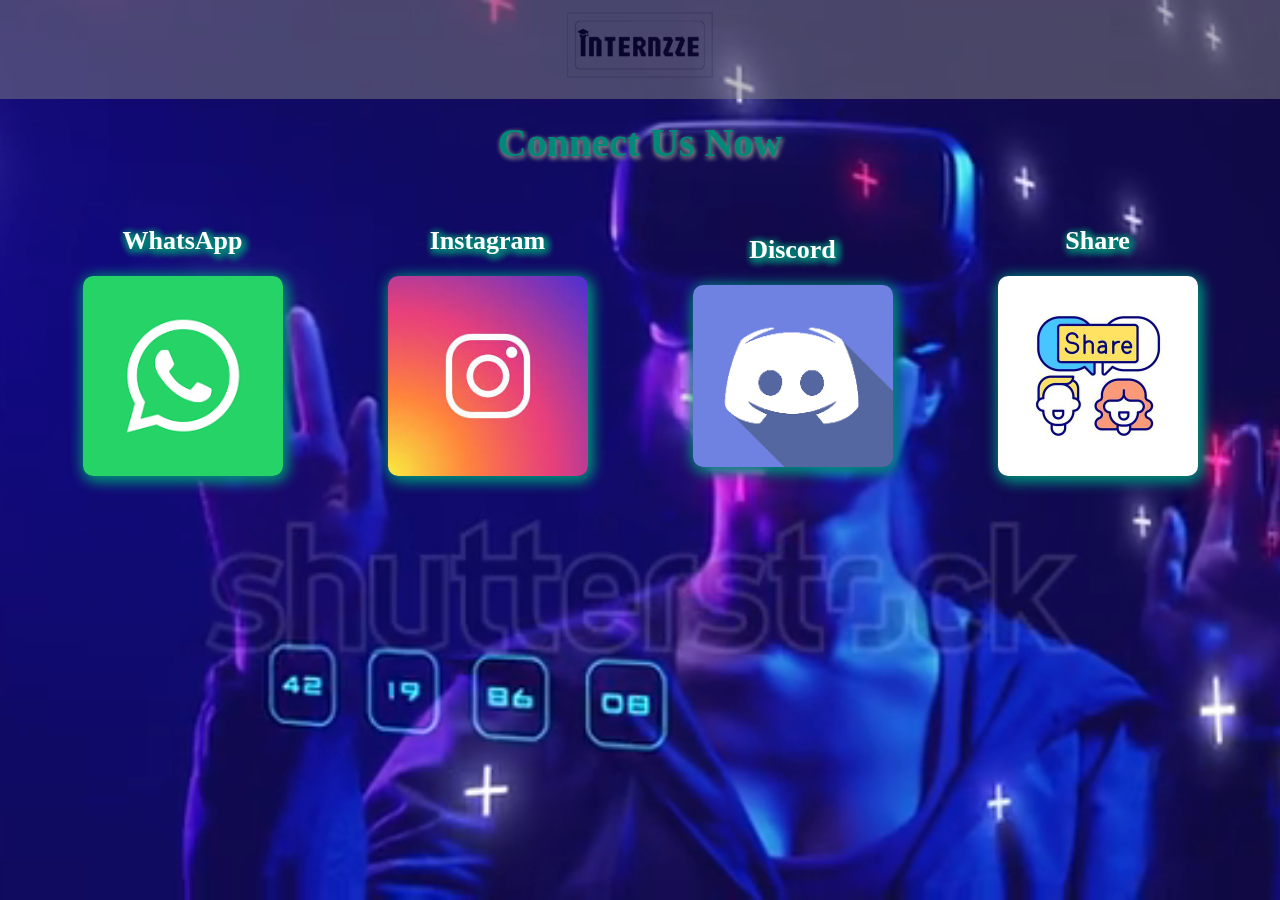
<file: AISocialMedia.html>
<!DOCTYPE html>
<html lang="en">
<head>
    <meta charset="UTF-8">
    <meta name="viewport" content="width=device-width, initial-scale=1.0">
    <title>AI Course Social Media Page</title>
    <link rel="stylesheet" href="./css/socialMedia.css">
    <link rel="stylesheet" href="https://unpkg.com/aos@next/dist/aos.css" />
</head>
<body>

    <video autoplay muted loop id="bgVideo">
        <source src="./Images/videoBg.mp4" type="video/mp4">
        Your browser does not support HTML5 video.
    </video>

    <nav id="navbar">
        <img src="./Images/internZzeLogo.png" alt="">
    </nav>

    <h1 id="connectHeading">Connect Us Now</h1>
    <div id="ConnectWithUs">

        <div class="socialMedia" data-aos="fade-down">
            <h2>WhatsApp</h2>
            <a href="https://chat.whatsapp.com/KEokNi8kJkiKHfLDEUgy8P">
                <img src="./Images/whatsappLogo_bg.png" alt="">
            </a>
        </div>

        <div class="socialMedia" data-aos="fade-up">
            <h2>Instagram</h2>
            <a href="https://www.instagram.com/eatzze/">
                <img src="./Images/isntagramLogo_bg.jpg" alt="">
            </a>
        </div>

        <div class="socialMedia" data-aos="fade-down">
            <h2>Discord</h2>
            <a href="">
                <img src="./Images/discord_bg.png" alt="">
            </a>
        </div>

        <div class="socialMedia" data-aos="fade-up">
            <h2>Share</h2>
            <a href="">
                <img src="./Images/share_bg.jpg" alt="">
            </a>
        </div>
    </div>





    <script src="https://unpkg.com/aos@next/dist/aos.js"></script>
    <script>
        AOS.init({
            offset: 200,
            duration: 1000
        });
    </script>
</body>
</html>
</file>
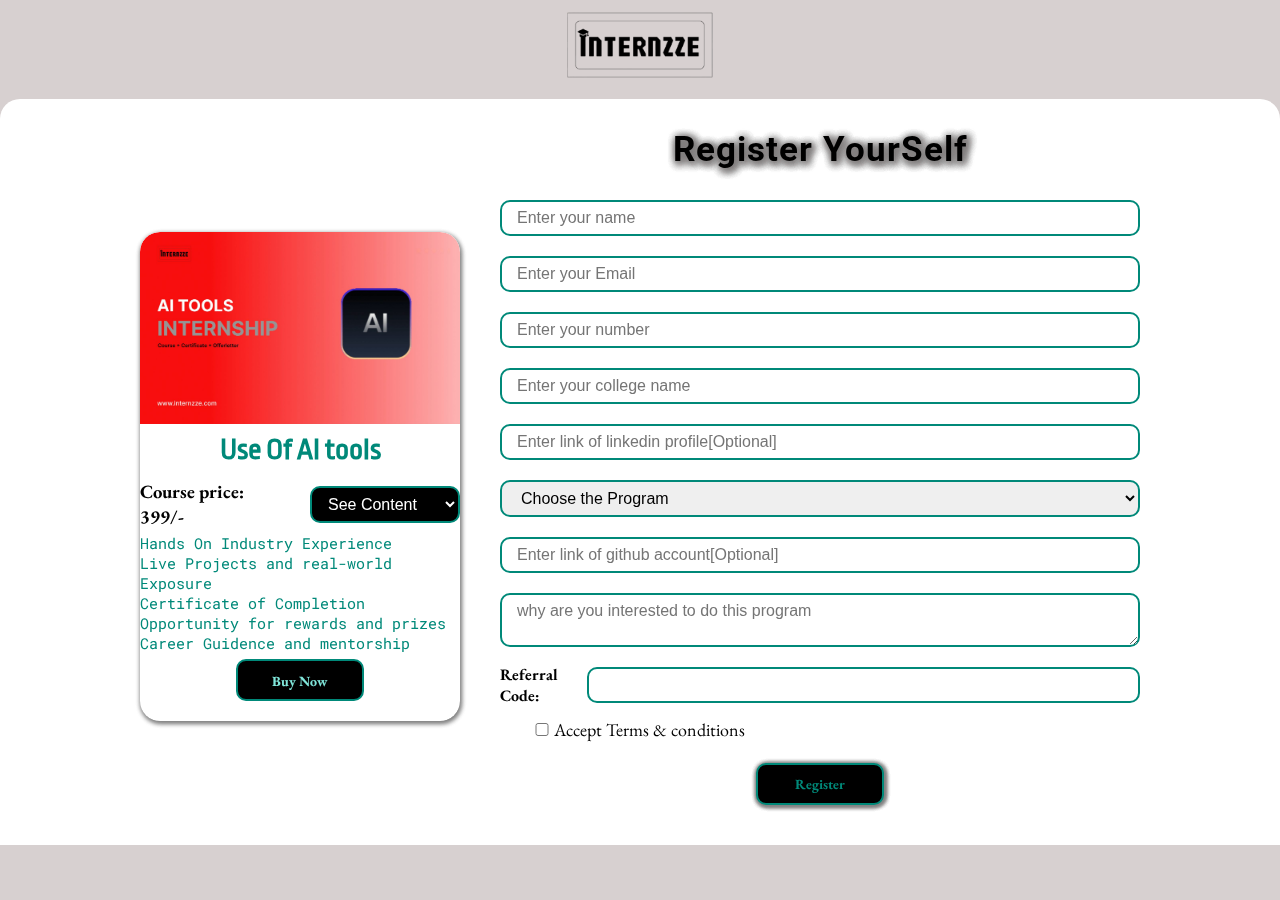
<file: AItool.html>
<!DOCTYPE html>
<html lang="en">
<head>
    <meta charset="UTF-8">
    <meta name="viewport" content="width=device-width, initial-scale=1.0">
    <title>AI tool Registration</title>
    <link rel="stylesheet" href="./css/selectProgram.css">
    <link rel="stylesheet" href="https://unpkg.com/aos@next/dist/aos.css" />
    <script src="https://checkout.razorpay.com/v1/checkout.js"></script>
</head>
<body>
    <nav id="navbar">
        <img src="./Images/internZzeLogo.png" alt="">
    </nav>

    <div id="formAndCardHolder">
        <div id="CardHolder" data-aos="fade-down">
            <img src="./Images/AI_tool.jpg" alt="">
            <h2>Use Of AI tools</h2>
            <div id="priceHolder">
                <h3 id="course-price">Course price: <span id="price">399</span>/-</h3>
                <select id="contentDropdown">
                    <option value="">See Content</option>
                    <option value="Hands-on Experience">Week 1: Fundamentals & AI-powered Content Creation
                    </option>
                    <option value="Live Projects">Weeek 2: AI for Multimedia (Audio & Video)
                    </option>
                    <option value="Certificate">Week 3: AI for Data, Coding & Development
                    </option>
                    <option value="Career Guidance">Week 4: AI for Business, Automation & Final Projects
                    </option>
                </select>
            </div>
            <ul>
                <li>Hands On Industry Experience</li>
                <li>Live Projects and real-world Exposure</li>
                <li>Certificate of Completion</li>
                <li>Opportunity for rewards and prizes</li>
                <li>Career Guidence and mentorship</li>
            </ul>

            <button id="pay-button">Buy Now</button>
        </div>

        <div id="FormContainer" data-aos="fade-down">
            <h1>Register YourSelf</h1>

            <form action="">
                <input type="text" name="name" id="name" placeholder="Enter your name">
                <input type="email" name="email" id="email" placeholder="Enter your Email">
                <input type="text" name="number" id="number" placeholder="Enter your number">
                <input type="text" name="college" id="college" placeholder="Enter your college name">
                <input type="text" name="linkedin" id="linkedin" placeholder="Enter link of linkedin profile[Optional]">
                <select id="program">
                    <option value="">Choose the Program</option>
                    <option value="Use of AI Tool">Use of AI Tool
                    </option>
                    <option value="Web Development">Web Development
                    </option>
                    <option value="Data Analytics">Data Analytics
                    </option>
                    <option value="How to Build the startup">How to Build the startup
                    </option>
                </select>
                <input type="text" name="github" id="github" placeholder="Enter link of github account[Optional]">
                <textarea name="description" id="description" placeholder="why are you interested to do this program"></textarea>

                <div id="refferHolder">
                    <label for="referral">Referral Code:</label>
                    <input type="text" name="referral" id="referral">
                </div>

                <div class="termsHolder">
                    <input type="checkbox" name="term1" id="term1">
                    <label for="tem1">Accept Terms & conditions </label>
                </div>

                <button type="submit">Register</button>
            </form>
        </div>
    </div>


    <script src="https://unpkg.com/aos@next/dist/aos.js"></script>
    <script>
        AOS.init({
            offset: 200,
            duration: 1000
        });


    </script>


<script>
//     document.getElementById("pay-button").addEventListener("click", async function () {
//     try {
//         const priceElement = document.getElementById("price"); // Get the displayed price
//         let price = parseInt(priceElement.textContent.replace("/-", "").trim()); // Extract numeric value

//         if (isNaN(price) || price <= 0) {
//             alert("Invalid price!");
//             return;
//         }

//         // Create Order
//         const response = await fetch("http://localhost:3000/create-order", {
//             method: "POST",
//             headers: { "Content-Type": "application/json" },
//             body: JSON.stringify({ amount: price * 100 })
//         });
        
//         const data = await response.json();
//         console.log(data)
//         if (!data.success) throw new Error("Order creation failed");

//         // Open Razorpay Checkout
//         const options = {
//             key: "rzp_live_rly0BJKgu8Z5zG",  // Replace with your Razorpay key
//             amount: data.order.amount,
//             currency: data.order.currency,
//             name: "AI Course",
//             description: "Purchase AI Course",
//             order_id: data.order.id,
//             payment_capture: 1, // Ensure automatic capture of payments
//             method: {
//                 netbanking: true,
//                 card: true,
//                 upi: true,  // Enable UPI explicitly
//                 wallet: true
//             },
//             prefill: {
//                 name: document.getElementById("name").value,  // Get user details
//                 email: document.getElementById("email").value,
//                 contact: document.getElementById("number").value
//             },
//             handler: async function (response) {
//                 console.log("response data : ",response)
//                 const verifyResponse = await fetch("http://localhost:3000/verify-payment", {
//                     method: "POST",
//                     headers: { "Content-Type": "application/json" },
//                     body: JSON.stringify(response),
//                 });

//                 const verifyData = await verifyResponse.json();
//                 if (verifyData.success) {
//                     alert("Payment Successful!");
//                 } else {
//                     alert("Payment Verification Failed!");
//                 }
//             },
//             theme: { color: "#3399cc" },
//         };

//         console.log("order id ", data.order.id);
//         console.log("using key ", "rzp_live_rly0BJKgu8Z5zG")
//         if (data.order.id.includes("TEST")) {
//             alert("⚠️ You are still in Test Mode! Please check your API keys.");
//         }

//         const razorpay = new Razorpay(options);
//         razorpay.open();
//     } catch (error) {
//         console.error(error);
//         alert("Something went wrong!");
//     }
// });














document.getElementById("pay-button").addEventListener("click", async function () {
    try {
        console.log("Button clicked, starting process...");
        const priceElement = document.getElementById("price");
        let price = parseInt(priceElement.textContent.replace("/-", "").trim());
        console.log("Price:", price);

        if (isNaN(price) || price <= 0) {
            alert("Invalid price!");
            return;
        }

        console.log("Creating order...");
        const response = await fetch("https://internzze.com/api/create-order", {
            method: "POST",
            headers: { "Content-Type": "application/json" },
            body: JSON.stringify({ amount: price * 100 })
        });
        
        const data = await response.json();
        console.log("Order data:", data);
        if (!data.success) throw new Error("Order creation failed");

        console.log("Setting up options...");
        const nameInput = document.getElementById("name");
        const emailInput = document.getElementById("email");
        const numberInput = document.getElementById("number");
        console.log("Inputs - Name:", nameInput, "Email:", emailInput, "Number:", numberInput);

        const options = {
            key: "rzp_live_rly0BJKgu8Z5zG", // Switch to test key for now
            amount: data.order.amount,
            currency: data.order.currency,
            name: "AI Course",
            description: "Purchase AI Course",
            order_id: data.order.id,
            payment_capture: 1,
            method: {
                netbanking: true,
                card: true,
                upi: true,
                wallet: true
            },
            prefill: {
                name: nameInput ? nameInput.value : "",
                email: emailInput ? emailInput.value : "",
                contact: numberInput ? numberInput.value : ""
            },
            handler: async function (response) {
                console.log("Handler triggered with response:", response);
                try {
                    const verifyResponse = await fetch("https://internzze.com/api/verify-payment", {
                        method: "POST",
                        headers: { "Content-Type": "application/json" },
                        body: JSON.stringify(response),
                    });
                    const verifyData = await verifyResponse.json();
                    console.log("Verification result:", verifyData);
                    if (verifyData.success) {
                        alert("Payment Successful!");
                        window.location.href = "AISocialMedia.html";
                    } else {
                        alert("Payment Verification Failed!");
                    }
                } catch (error) {
                    console.error("Verification error:", error);
                }
            },
            modal: {
                ondismiss: function () {
                    console.log("Payment modal closed by user");
                }
            },
            config: {
                display: {
                    hide: [
                        { method: "upi", flows: ["qr"] } // Explicitly hide QR flow for UPI
                    ],
                    blocks: {
                        upi: {
                            name: "Pay via UPI",
                            instruments: [
                                {
                                    method: "upi",
                                    flows: ["collect"] // Only allow manual UPI ID entry
                                }
                            ]
                        },
                        banks: {
                            name: "Other Payment Methods",
                            instruments: [
                                { method: "card" },
                                { method: "netbanking" },
                                { method: "wallet" }
                            ]
                        }
                    },
                    sequence: ["block.upi", "block.banks"],
                    preferences: {
                        show_default_blocks: false // Use custom blocks only
                    }
                }
            },
            timeout: 300,
            notes: {
                upi_intent: true // Enable UPI intent flow
            },
            theme: { color: "#3399cc" }
        };

        console.log("Options created:", options);
        console.log("Order ID:", data.order.id);
        console.log("Using key:", options.key);
        if (data.order.id.includes("TEST") && options.key.includes("live")) {
            alert("⚠️ Key mismatch: Test order with live key!");
        }

        if (typeof Razorpay === "undefined") {
            throw new Error("Razorpay SDK not loaded!");
        }
        console.log("Opening Razorpay...");
        const razorpay = new Razorpay(options);
        razorpay.on("payment.failed", function (response) {
            console.log("Payment failed:", response.error);
            alert("Payment failed: " + response.error.description);
        });

        razorpay.on("payment.pending", function (response) {
            console.log("Payment pending:", response);
            alert("UPI QR payment is pending. Please scan the QR code and approve in your UPI app.");
        });

        razorpay.on("payment.authorized", function (response) {
            console.log("Payment authorized:", response);
        });
        razorpay.open();
    } catch (error) {
        console.error("Error:", error);
        alert("Something went wrong: " + error.message);
    }
});






</script>







    <script src="script.js"></script>
</body>
</html>
</file>
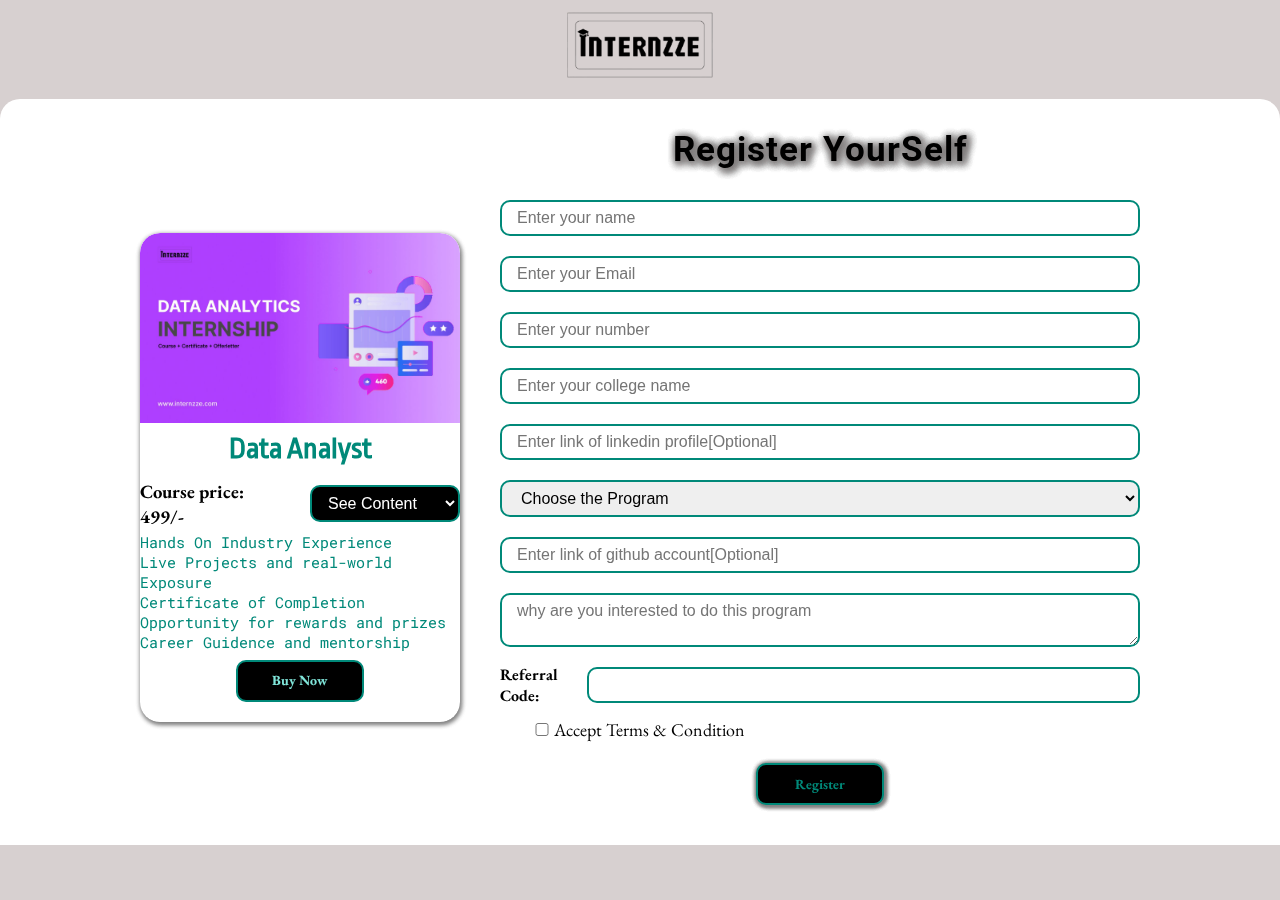
<file: DataAnalytics.html>
<!DOCTYPE html>
<html lang="en">
<head>
    <meta charset="UTF-8">
    <meta name="viewport" content="width=device-width, initial-scale=1.0">
    <title>Data analyst Registration</title>
    <link rel="stylesheet" href="./css/selectProgram.css">
    <link rel="stylesheet" href="https://unpkg.com/aos@next/dist/aos.css" />
    <script src="https://checkout.razorpay.com/v1/checkout.js"></script>
</head>
<body>
    <nav id="navbar">
        <img src="./Images/internZzeLogo.png" alt="">
    </nav>

    <div id="formAndCardHolder">
        <div id="CardHolder" data-aos="fade-down">
            <img src="./Images/Data_analyst.jpg" alt="">
            <h2>Data Analyst</h2>
            <div id="priceHolder">
                <h3 id="course-price">Course price: <span id="price">499</span>/-</h3>
                <select id="contentDropdown">
                    <option value="">See Content</option>
                    <option value="Hands-on Experience">Week 1: Foundations of Data Visualization
                    </option>
                    <option value="Live Projects">Weeek 2: Interactive Visualizations with Plotly
                    </option>
                    <option value="Certificate">Week 3: Power BI - Business Intelligence Visualizations
                    </option>
                    <option value="Career Guidance">Week 4: Tableau - Advanced Visualizations & Dashboards
                    </option>
                </select>
            </div>
            <ul>
                <li>Hands On Industry Experience</li>
                <li>Live Projects and real-world Exposure</li>
                <li>Certificate of Completion</li>
                <li>Opportunity for rewards and prizes</li>
                <li>Career Guidence and mentorship</li>
            </ul>

            <button id="pay-button">Buy Now</button>
        </div>

        <div id="FormContainer" data-aos="fade-down">
            <h1>Register YourSelf</h1>

            <form action="">
                <input type="text" name="name" id="name" placeholder="Enter your name">
                <input type="email" name="email" id="email" placeholder="Enter your Email">
                <input type="text" name="number" id="number" placeholder="Enter your number">
                <input type="text" name="college" id="college" placeholder="Enter your college name">
                <input type="text" name="linkedin" id="linkedin" placeholder="Enter link of linkedin profile[Optional]">
                <select id="program">
                    <option value="">Choose the Program</option>
                    <option value="Use of AI Tool">Use of AI Tool
                    </option>
                    <option value="Web Development">Web Development
                    </option>
                    <option value="Data Analytics">Data Analytics
                    </option>
                    <option value="How to Build the startup">How to Build the startup
                    </option>
                </select>
                <input type="text" name="github" id="github" placeholder="Enter link of github account[Optional]">
                <textarea name="description" id="description" placeholder="why are you interested to do this program"></textarea>

                <div id="refferHolder">
                    <label for="referral">Referral Code:</label>
                    <input type="text" name="referral" id="referral">
                </div>

                <div class="termsHolder">
                    <input type="checkbox" name="term1" id="term1">
                    <label for="tem1">Accept Terms & Condition</label>
                </div>

                <button type="submit">Register</button>
            </form>
        </div>
    </div>


    <script src="https://unpkg.com/aos@next/dist/aos.js"></script>
    <script>
        AOS.init({
            offset: 200,
            duration: 1000
        });


    </script>



<script>
//     document.getElementById("pay-button").addEventListener("click", async function () {
//     try {
//         const priceElement = document.getElementById("price"); // Get the displayed price
//         let price = parseInt(priceElement.textContent.replace("/-", "").trim()); // Extract numeric value

//         if (isNaN(price) || price <= 0) {
//             alert("Invalid price!");
//             return;
//         }

//         // Create Order
//         const response = await fetch("http://localhost:3000/create-order", {
//             method: "POST",
//             headers: { "Content-Type": "application/json" },
//             body: JSON.stringify({ amount: price * 100 })
//         });
        
//         const data = await response.json();
//         console.log(data)
//         if (!data.success) throw new Error("Order creation failed");

//         // Open Razorpay Checkout
//         const options = {
//             key: "rzp_live_rly0BJKgu8Z5zG",  // Replace with your Razorpay key
//             amount: data.order.amount,
//             currency: data.order.currency,
//             name: "AI Course",
//             description: "Purchase AI Course",
//             order_id: data.order.id,
//             payment_capture: 1, // Ensure automatic capture of payments
//             method: {
//                 netbanking: true,
//                 card: true,
//                 upi: true,  // Enable UPI explicitly
//                 wallet: true
//             },
//             prefill: {
//                 name: document.getElementById("name").value,  // Get user details
//                 email: document.getElementById("email").value,
//                 contact: document.getElementById("number").value
//             },
//             handler: async function (response) {
//                 const verifyResponse = await fetch("http://localhost:3000/verify-payment", {
//                     method: "POST",
//                     headers: { "Content-Type": "application/json" },
//                     body: JSON.stringify(response),
//                 });

//                 const verifyData = await verifyResponse.json();
//                 if (verifyData.success) {
//                     alert("Payment Successful!");
//                 } else {
//                     alert("Payment Verification Failed!");
//                 }
//             },
//             theme: { color: "#3399cc" },
//         };

//         const razorpay = new Razorpay(options);
//         razorpay.open();
//     } catch (error) {
//         console.error(error);
//         alert("Something went wrong!");
//     }
// });









document.getElementById("pay-button").addEventListener("click", async function () {
    try {
        console.log("Button clicked, starting process...");
        const priceElement = document.getElementById("price");
        let price = parseInt(priceElement.textContent.replace("/-", "").trim());
        console.log("Price:", price);

        if (isNaN(price) || price <= 0) {
            alert("Invalid price!");
            return;
        }

        console.log("Creating order...");
        const response = await fetch("https://internzze.com/api/create-order", {
            method: "POST",
            headers: { "Content-Type": "application/json" },
            body: JSON.stringify({ amount: price * 100 })
        });
        
        const data = await response.json();
        console.log("Order data:", data);
        if (!data.success) throw new Error("Order creation failed");

        console.log("Setting up options...");
        const nameInput = document.getElementById("name");
        const emailInput = document.getElementById("email");
        const numberInput = document.getElementById("number");
        console.log("Inputs - Name:", nameInput, "Email:", emailInput, "Number:", numberInput);

        const options = {
            key: "rzp_live_rly0BJKgu8Z5zG", // Switch to test key for now
            amount: data.order.amount,
            currency: data.order.currency,
            name: "Data analyst",
            description: "Purchase Data analyst course",
            order_id: data.order.id,
            payment_capture: 1,
            method: {
                netbanking: true,
                card: true,
                upi: true,
                wallet: true
            },
            prefill: {
                name: nameInput ? nameInput.value : "",
                email: emailInput ? emailInput.value : "",
                contact: numberInput ? numberInput.value : ""
            },
            handler: async function (response) {
                console.log("Handler triggered with response:", response);
                try {
                    const verifyResponse = await fetch("https://internzze.com/api/verify-payment", {
                        method: "POST",
                        headers: { "Content-Type": "application/json" },
                        body: JSON.stringify(response),
                    });
                    const verifyData = await verifyResponse.json();
                    console.log("Verification result:", verifyData);
                    if (verifyData.success) {
                        alert("Payment Successful!");
                        window.location.href = "DataSocialMedia.html";
                    } else {
                        alert("Payment Verification Failed!");
                    }
                } catch (error) {
                    console.error("Verification error:", error);
                }
            },
            modal: {
                ondismiss: function () {
                    console.log("Payment modal closed by user");
                }
            },
            config: {
                display: {
                    hide: [
                        { method: "upi", flows: ["qr"] } // Explicitly hide QR flow for UPI
                    ],
                    blocks: {
                        upi: {
                            name: "Pay via UPI",
                            instruments: [
                                {
                                    method: "upi",
                                    flows: ["collect"] // Only allow manual UPI ID entry
                                }
                            ]
                        },
                        banks: {
                            name: "Other Payment Methods",
                            instruments: [
                                { method: "card" },
                                { method: "netbanking" },
                                { method: "wallet" }
                            ]
                        }
                    },
                    sequence: ["block.upi", "block.banks"],
                    preferences: {
                        show_default_blocks: false // Use custom blocks only
                    }
                }
            },
            timeout: 300,
            notes: {
                upi_intent: true // Enable UPI intent flow
            },
            theme: { color: "#3399cc" }
        };

        console.log("Options created:", options);
        console.log("Order ID:", data.order.id);
        console.log("Using key:", options.key);
        if (data.order.id.includes("TEST") && options.key.includes("live")) {
            alert("⚠️ Key mismatch: Test order with live key!");
        }

        if (typeof Razorpay === "undefined") {
            throw new Error("Razorpay SDK not loaded!");
        }
        console.log("Opening Razorpay...");
        const razorpay = new Razorpay(options);
        razorpay.on("payment.failed", function (response) {
            console.log("Payment failed:", response.error);
            alert("Payment failed: " + response.error.description);
        });

        razorpay.on("payment.pending", function (response) {
            console.log("Payment pending:", response);
            alert("UPI QR payment is pending. Please scan the QR code and approve in your UPI app.");
        });

        razorpay.on("payment.authorized", function (response) {
            console.log("Payment authorized:", response);
        });
        razorpay.open();
    } catch (error) {
        console.error("Error:", error);
        alert("Something went wrong: " + error.message);
    }
});

</script>




    <script src="script.js"></script>
</body>
</html>
</file>
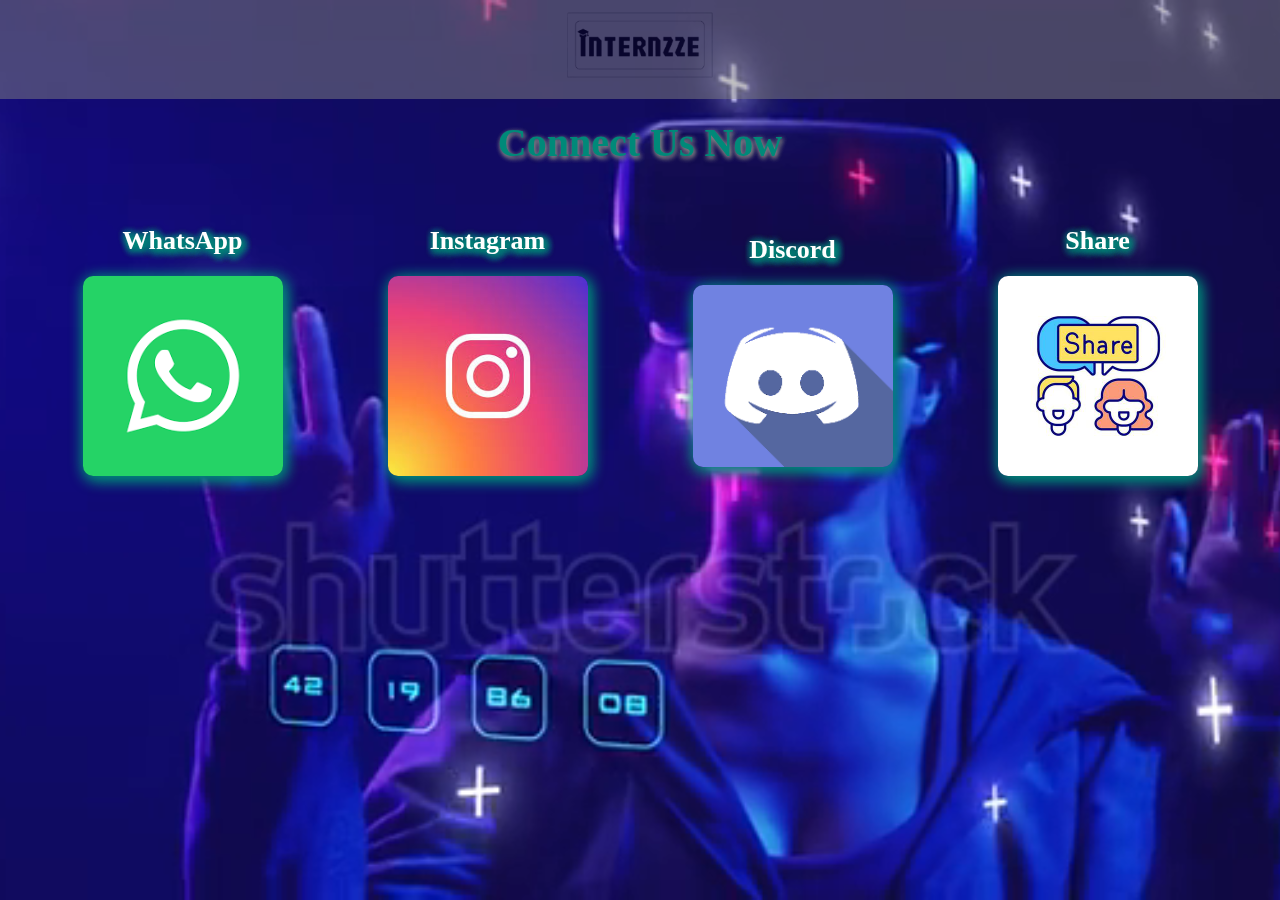
<file: DataSocialMedia.html>
<!DOCTYPE html>
<html lang="en">
<head>
    <meta charset="UTF-8">
    <meta name="viewport" content="width=device-width, initial-scale=1.0">
    <title>Data analyst Social Media Page</title>
    <link rel="stylesheet" href="./css/socialMedia.css">
    <link rel="stylesheet" href="https://unpkg.com/aos@next/dist/aos.css" />
</head>
<body>

    <video autoplay muted loop id="bgVideo">
        <source src="./Images/videoBg.mp4" type="video/mp4">
        Your browser does not support HTML5 video.
    </video>

    <nav id="navbar">
        <img src="./Images/internZzeLogo.png" alt="">
    </nav>

    <h1 id="connectHeading">Connect Us Now</h1>
    <div id="ConnectWithUs">

        <div class="socialMedia" data-aos="fade-down">
            <h2>WhatsApp</h2>
            <a href="https://chat.whatsapp.com/GCSkHvk8to93nK3tuqwsfI">
                <img src="./Images/whatsappLogo_bg.png" alt="">
            </a>
        </div>

        <div class="socialMedia" data-aos="fade-up">
            <h2>Instagram</h2>
            <a href="https://www.instagram.com/eatzze/">
                <img src="./Images/isntagramLogo_bg.jpg" alt="">
            </a>
        </div>

        <div class="socialMedia" data-aos="fade-down">
            <h2>Discord</h2>
            <a href="">
                <img src="./Images/discord_bg.png" alt="">
            </a>
        </div>

        <div class="socialMedia" data-aos="fade-up">
            <h2>Share</h2>
            <a href="">
                <img src="./Images/share_bg.jpg" alt="">
            </a>
        </div>
    </div>





    <script src="https://unpkg.com/aos@next/dist/aos.js"></script>
    <script>
        AOS.init({
            offset: 200,
            duration: 1000
        });
    </script>
</body>
</html>
</file>
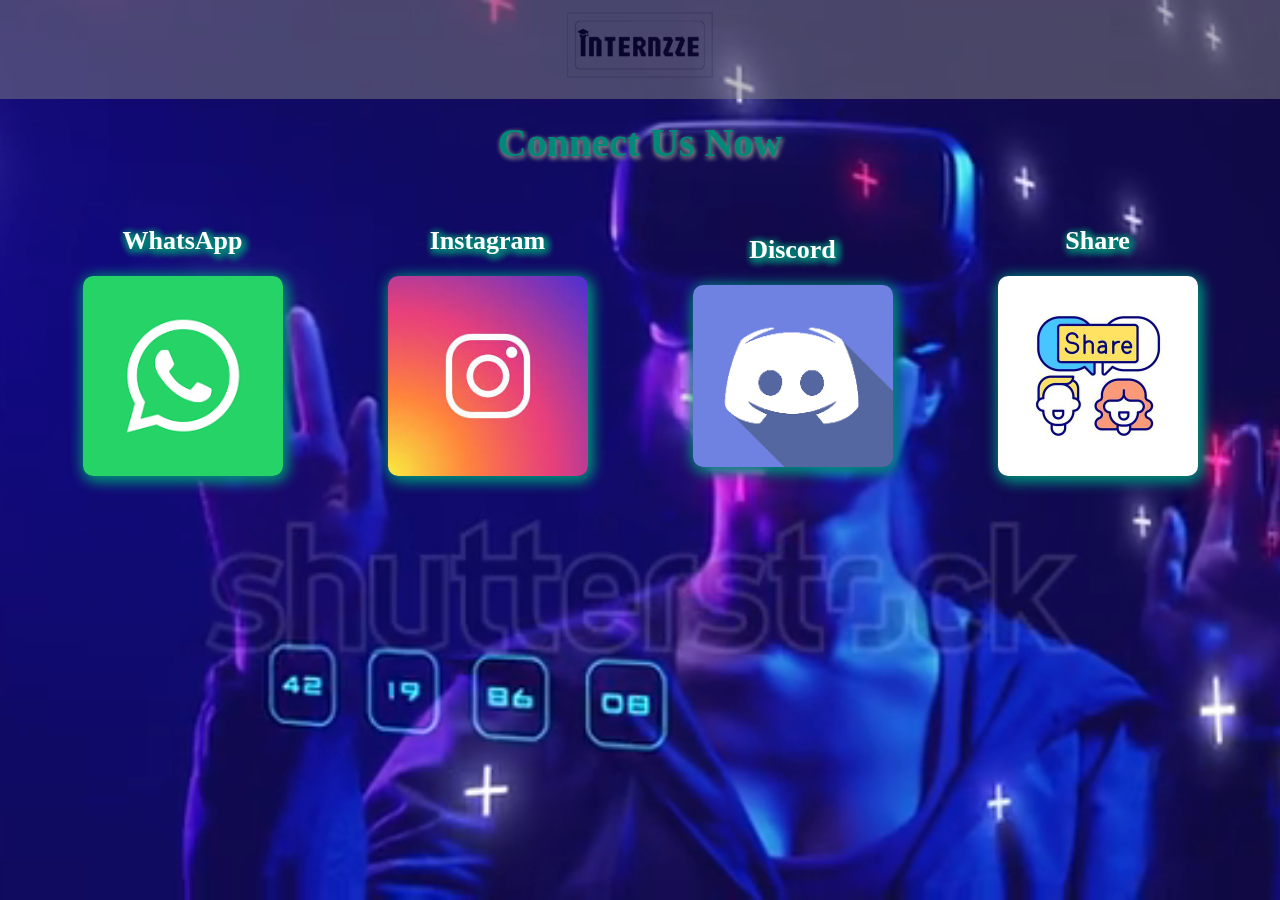
<file: SocialMedia.html>
<!DOCTYPE html>
<html lang="en">
<head>
    <meta charset="UTF-8">
    <meta name="viewport" content="width=device-width, initial-scale=1.0">
    <title>Social Media Page</title>
    <link rel="stylesheet" href="./css/socialMedia.css">
    <link rel="stylesheet" href="https://unpkg.com/aos@next/dist/aos.css" />
</head>
<body>

    <video autoplay muted loop id="bgVideo">
        <source src="./Images/videoBg.mp4" type="video/mp4">
        Your browser does not support HTML5 video.
    </video>

    <nav id="navbar">
        <img src="./Images/internZzeLogo.png" alt="">
    </nav>

    <h1 id="connectHeading">Connect Us Now</h1>
    <div id="ConnectWithUs">

        <div class="socialMedia" data-aos="fade-down">
            <h2>WhatsApp</h2>
            <a href="">
                <img src="./Images/whatsappLogo_bg.png" alt="">
            </a>
        </div>

        <div class="socialMedia" data-aos="fade-up">
            <h2>Instagram</h2>
            <a href="">
                <img src="./Images/isntagramLogo_bg.jpg" alt="">
            </a>
        </div>

        <div class="socialMedia" data-aos="fade-down">
            <h2>Discord</h2>
            <a href="">
                <img src="./Images/discord_bg.png" alt="">
            </a>
        </div>

        <div class="socialMedia" data-aos="fade-up">
            <h2>Share</h2>
            <a href="">
                <img src="./Images/share_bg.jpg" alt="">
            </a>
        </div>
    </div>





    <script src="https://unpkg.com/aos@next/dist/aos.js"></script>
    <script>
        AOS.init({
            offset: 200,
            duration: 1000
        });
    </script>
</body>
</html>
</file>
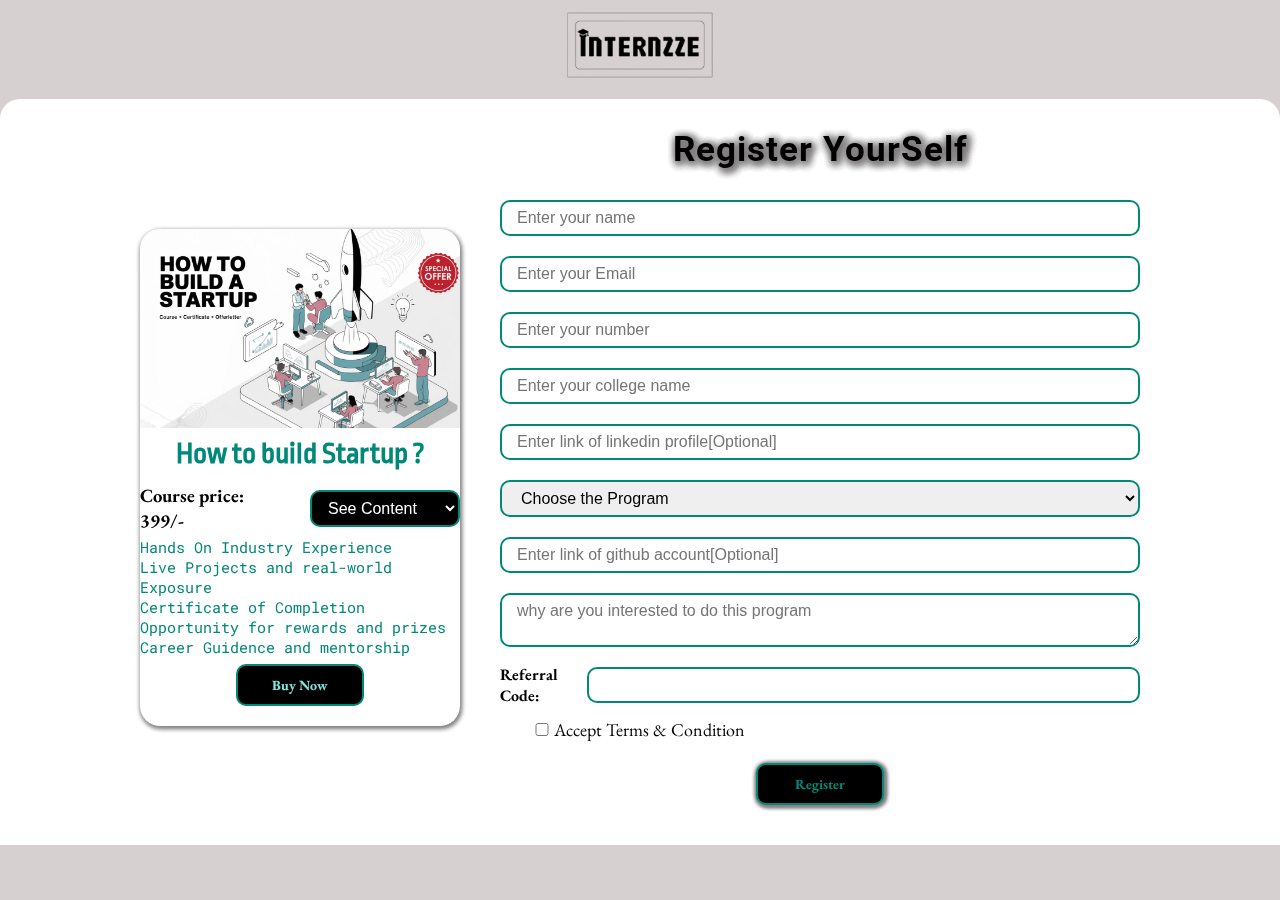
<file: startup.html>
<!DOCTYPE html>
<html lang="en">
<head>
    <meta charset="UTF-8">
    <meta name="viewport" content="width=device-width, initial-scale=1.0">
    <title>How to build startup Registration</title>
    <link rel="stylesheet" href="./css/selectProgram.css">
    <link rel="stylesheet" href="https://unpkg.com/aos@next/dist/aos.css" />
    <script src="https://checkout.razorpay.com/v1/checkout.js"></script>
</head>
<body>
    <nav id="navbar">
        <img src="./Images/internZzeLogo.png" alt="">
    </nav>

    <div id="formAndCardHolder">
        <div id="CardHolder" data-aos="fade-down">
            <img src="./Images/startUp_internShip.png" alt="">
            <h2>How to build Startup ?</h2>
            <div id="priceHolder">
                <h3 id="course-price">Course price: <span id="price">399</span>/-</h3>
                <select id="contentDropdown">
                    <option value="">See Content</option>
                    <option value="Hands-on Experience">day 1: what is startup(whole introduction)
                    </option>
                    <option value="Live Projects">day 2: how to build startup - market analysis,market situation etc.
                    </option>
                    <option value="Certificate">day 3: after research phase - team formation,heirarchy,work distribution and registrations
                    </option>
                    <option value="Career Guidance">day 4: start work on ur idea (building product/service)
                    </option>
                    <option value="Career Guidance">day 5: after successfully building a base of startup enter in market 
                    </option>
                    <option value="Career Guidance">day 6: how to tackle competitors, market stand, etc
                    </option>
                    <option value="Career Guidance">day 7: case studies on different startup and their founders.
                    </option>
                    <option value="Career Guidance">day 8: startup stories ( an eatzze)
                    </option>
                    <option value="Career Guidance">day 9: review their case studies and doubt session
                    </option>
                    <option value="Career Guidance">day 10: a test on startup questions who will win have a chance to join eatzze startup.
                    </option>
                </select>
            </div>
            <ul>
                <li>Hands On Industry Experience</li>
                <li>Live Projects and real-world Exposure</li>
                <li>Certificate of Completion</li>
                <li>Opportunity for rewards and prizes</li>
                <li>Career Guidence and mentorship</li>
            </ul>

            <button id="pay-button">Buy Now</button>
        </div>

        <div id="FormContainer" data-aos="fade-down">
            <h1>Register YourSelf</h1>

            <form action="">
                <input type="text" name="name" id="name" placeholder="Enter your name">
                <input type="email" name="email" id="email" placeholder="Enter your Email">
                <input type="text" name="number" id="number" placeholder="Enter your number">
                <input type="text" name="college" id="college" placeholder="Enter your college name">
                <input type="text" name="linkedin" id="linkedin" placeholder="Enter link of linkedin profile[Optional]">
                <select id="program">
                    <option value="">Choose the Program</option>
                    <option value="Use of AI Tool">Use of AI Tool
                    </option>
                    <option value="Web Development">Web Development
                    </option>
                    <option value="Data Analytics">Data Analytics
                    </option>
                    <option value="How to Build the startup">How to Build the startup
                    </option>
                </select>
                <input type="text" name="github" id="github" placeholder="Enter link of github account[Optional]">
                <textarea name="description" id="description" placeholder="why are you interested to do this program"></textarea>

                <div id="refferHolder">
                    <label for="referral">Referral Code:</label>
                    <input type="text" name="referral" id="referral">
                </div>

                <div class="termsHolder">
                    <input type="checkbox" name="term1" id="term1">
                    <label for="tem1">Accept Terms & Condition</label>
                </div>

                <button type="submit">Register</button>
            </form>
        </div>
    </div>


    <script src="https://unpkg.com/aos@next/dist/aos.js"></script>
    <script>
        AOS.init({
            offset: 200,
            duration: 1000
        });


    </script>


<script>
//     document.getElementById("pay-button").addEventListener("click", async function () {
//     try {
//         const priceElement = document.getElementById("price"); // Get the displayed price
//         let price = parseInt(priceElement.textContent.replace("/-", "").trim()); // Extract numeric value

//         if (isNaN(price) || price <= 0) {
//             alert("Invalid price!");
//             return;
//         }

//         // Create Order
//         const response = await fetch("http://localhost:3000/create-order", {
//             method: "POST",
//             headers: { "Content-Type": "application/json" },
//             body: JSON.stringify({ amount: price * 100 })
//         });
        
//         const data = await response.json();
//         console.log(data)
//         if (!data.success) throw new Error("Order creation failed");

//         // Open Razorpay Checkout
//         const options = {
//             key: "rzp_live_rly0BJKgu8Z5zG",  // Replace with your Razorpay key
//             amount: data.order.amount,
//             currency: data.order.currency,
//             name: "AI Course",
//             description: "Purchase AI Course",
//             order_id: data.order.id,
//             payment_capture: 1, // Ensure automatic capture of payments
//             method: {
//                 netbanking: true,
//                 card: true,
//                 upi: true,  // Enable UPI explicitly
//                 wallet: true
//             },
//             prefill: {
//                 name: document.getElementById("name").value,  // Get user details
//                 email: document.getElementById("email").value,
//                 contact: document.getElementById("number").value
//             },
//             handler: async function (response) {
//                 const verifyResponse = await fetch("http://localhost:3000/verify-payment", {
//                     method: "POST",
//                     headers: { "Content-Type": "application/json" },
//                     body: JSON.stringify(response),
//                 });

//                 const verifyData = await verifyResponse.json();
//                 if (verifyData.success) {
//                     alert("Payment Successful!");
//                 } else {
//                     alert("Payment Verification Failed!");
//                 }
//             },
//             theme: { color: "#3399cc" },
//         };

//         const razorpay = new Razorpay(options);
//         razorpay.open();
//     } catch (error) {
//         console.error(error);
//         alert("Something went wrong!");
//     }
// });













document.getElementById("pay-button").addEventListener("click", async function () {
    try {
        console.log("Button clicked, starting process...");
        const priceElement = document.getElementById("price");
        let price = parseInt(priceElement.textContent.replace("/-", "").trim());
        console.log("Price:", price);

        if (isNaN(price) || price <= 0) {
            alert("Invalid price!");
            return;
        }

        console.log("Creating order...");
        const response = await fetch("https://internzze.com/api/create-order", {
            method: "POST",
            headers: { "Content-Type": "application/json" },
            body: JSON.stringify({ amount: price * 100 })
        });
        
        const data = await response.json();
        console.log("Order data:", data);
        if (!data.success) throw new Error("Order creation failed");

        console.log("Setting up options...");
        const nameInput = document.getElementById("name");
        const emailInput = document.getElementById("email");
        const numberInput = document.getElementById("number");
        console.log("Inputs - Name:", nameInput, "Email:", emailInput, "Number:", numberInput);

        const options = {
            key: "rzp_live_rly0BJKgu8Z5zG", // Switch to test key for now
            amount: data.order.amount,
            currency: data.order.currency,
            name: "starup Course",
            description: "Purchase startup Course",
            order_id: data.order.id,
            payment_capture: 1,
            method: {
                netbanking: true,
                card: true,
                upi: true,
                wallet: true
            },
            prefill: {
                name: nameInput ? nameInput.value : "",
                email: emailInput ? emailInput.value : "",
                contact: numberInput ? numberInput.value : ""
            },
            handler: async function (response) {
                console.log("Handler triggered with response:", response);
                try {
                    const verifyResponse = await fetch("https://internzze.com/api/verify-payment", {
                        method: "POST",
                        headers: { "Content-Type": "application/json" },
                        body: JSON.stringify(response),
                    });
                    const verifyData = await verifyResponse.json();
                    console.log("Verification result:", verifyData);
                    if (verifyData.success) {
                        alert("Payment Successful!");
                        window.location.href = "StartupSocialMedia.html";
                    } else {
                        alert("Payment Verification Failed!");
                    }
                } catch (error) {
                    console.error("Verification error:", error);
                }
            },
            modal: {
                ondismiss: function () {
                    console.log("Payment modal closed by user");
                }
            },
            config: {
                display: {
                    hide: [
                        { method: "upi", flows: ["qr"] } // Explicitly hide QR flow for UPI
                    ],
                    blocks: {
                        upi: {
                            name: "Pay via UPI",
                            instruments: [
                                {
                                    method: "upi",
                                    flows: ["collect"] // Only allow manual UPI ID entry
                                }
                            ]
                        },
                        banks: {
                            name: "Other Payment Methods",
                            instruments: [
                                { method: "card" },
                                { method: "netbanking" },
                                { method: "wallet" }
                            ]
                        }
                    },
                    sequence: ["block.upi", "block.banks"],
                    preferences: {
                        show_default_blocks: false // Use custom blocks only
                    }
                }
            },
            timeout: 300,
            notes: {
                upi_intent: true // Enable UPI intent flow
            },
            theme: { color: "#3399cc" }
        };

        console.log("Options created:", options);
        console.log("Order ID:", data.order.id);
        console.log("Using key:", options.key);
        if (data.order.id.includes("TEST") && options.key.includes("live")) {
            alert("⚠️ Key mismatch: Test order with live key!");
        }

        if (typeof Razorpay === "undefined") {
            throw new Error("Razorpay SDK not loaded!");
        }
        console.log("Opening Razorpay...");
        const razorpay = new Razorpay(options);
        razorpay.on("payment.failed", function (response) {
            console.log("Payment failed:", response.error);
            alert("Payment failed: " + response.error.description);
        });

        razorpay.on("payment.pending", function (response) {
            console.log("Payment pending:", response);
            alert("UPI QR payment is pending. Please scan the QR code and approve in your UPI app.");
        });

        razorpay.on("payment.authorized", function (response) {
            console.log("Payment authorized:", response);
        });
        razorpay.open();
    } catch (error) {
        console.error("Error:", error);
        alert("Something went wrong: " + error.message);
    }
});




</script>



    <script src="startupscript.js"></script>
</body>
</html>
</file>
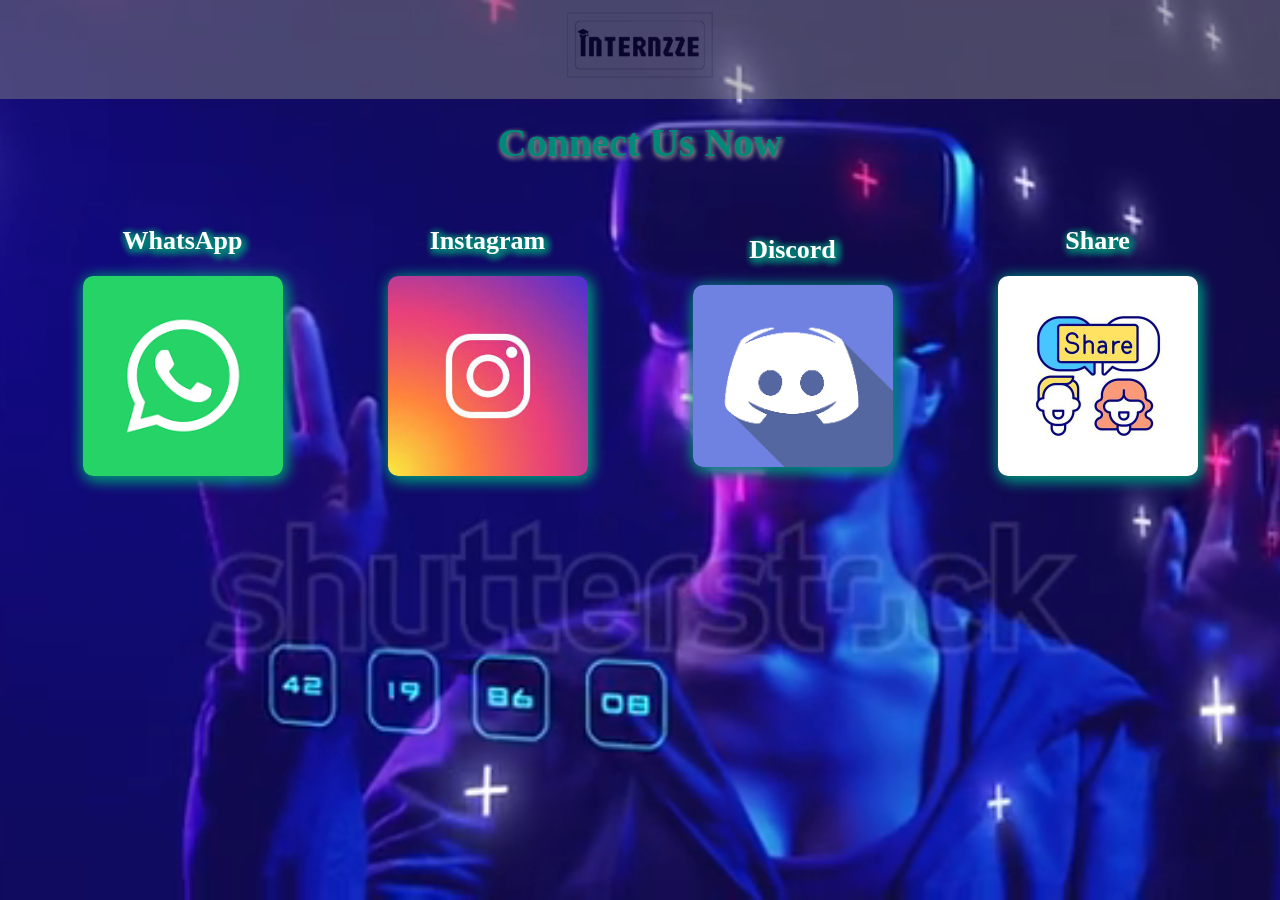
<file: StartupSocialMedia.html>
<!DOCTYPE html>
<html lang="en">
<head>
    <meta charset="UTF-8">
    <meta name="viewport" content="width=device-width, initial-scale=1.0">
    <title>Startup Social Media Page</title>
    <link rel="stylesheet" href="./css/socialMedia.css">
    <link rel="stylesheet" href="https://unpkg.com/aos@next/dist/aos.css" />
</head>
<body>

    <video autoplay muted loop id="bgVideo">
        <source src="./Images/videoBg.mp4" type="video/mp4">
        Your browser does not support HTML5 video.
    </video>

    <nav id="navbar">
        <img src="./Images/internZzeLogo.png" alt="">
    </nav>

    <h1 id="connectHeading">Connect Us Now</h1>
    <div id="ConnectWithUs">

        <div class="socialMedia" data-aos="fade-down">
            <h2>WhatsApp</h2>
            <a href="https://chat.whatsapp.com/JrKD3uB8fvQ3f8yfTaDOhX">
                <img src="./Images/whatsappLogo_bg.png" alt="">
            </a>
        </div>

        <div class="socialMedia" data-aos="fade-up">
            <h2>Instagram</h2>
            <a href="https://www.instagram.com/eatzze/">
                <img src="./Images/isntagramLogo_bg.jpg" alt="">
            </a>
        </div>

        <div class="socialMedia" data-aos="fade-down">
            <h2>Discord</h2>
            <a href="">
                <img src="./Images/discord_bg.png" alt="">
            </a>
        </div>

        <div class="socialMedia" data-aos="fade-up">
            <h2>Share</h2>
            <a href="">
                <img src="./Images/share_bg.jpg" alt="">
            </a>
        </div>
    </div>





    <script src="https://unpkg.com/aos@next/dist/aos.js"></script>
    <script>
        AOS.init({
            offset: 200,
            duration: 1000
        });
    </script>
</body>
</html>
</file>
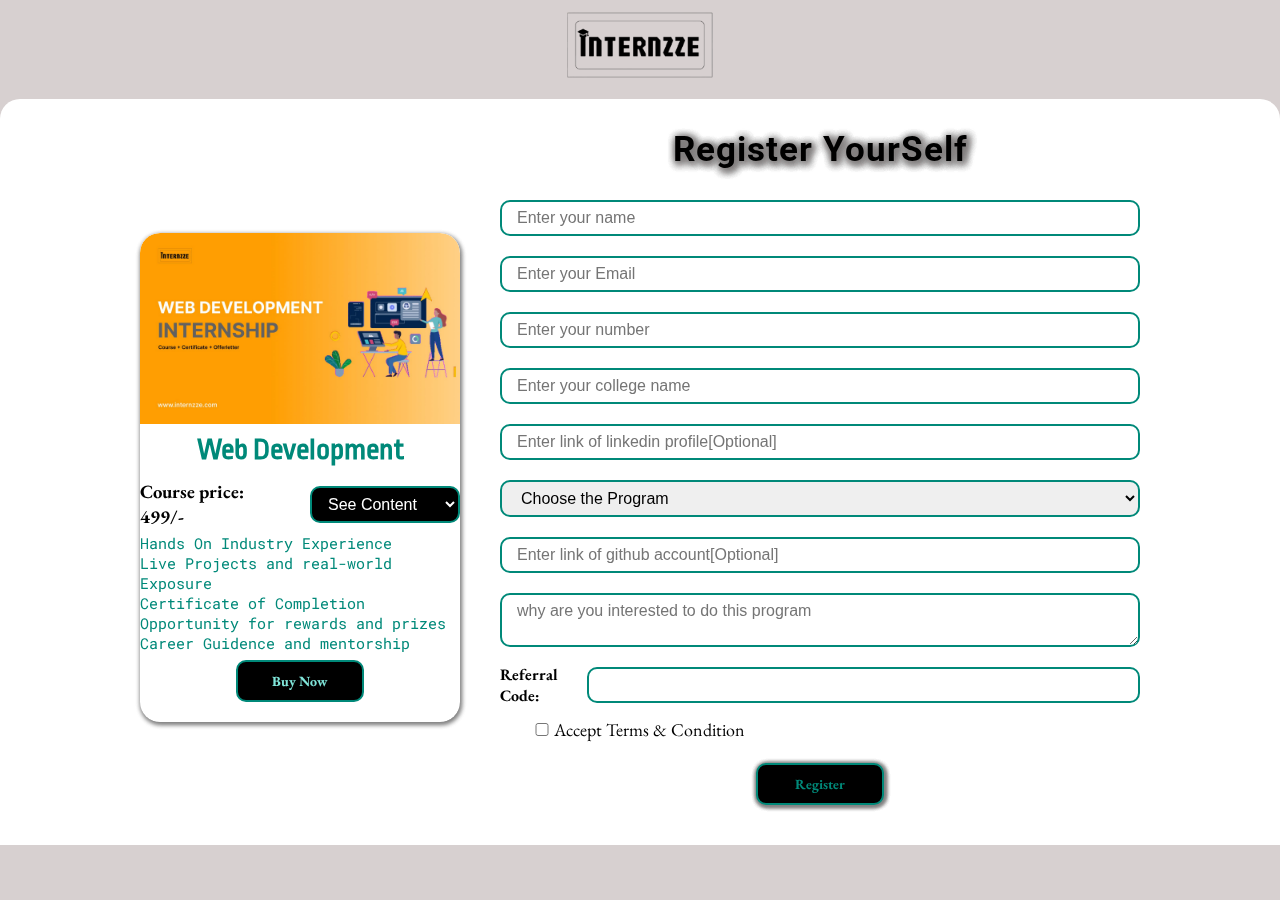
<file: webDevProgram.html>
<!DOCTYPE html>
<html lang="en">
<head>
    <meta charset="UTF-8">
    <meta name="viewport" content="width=device-width, initial-scale=1.0">
    <title>web development Registration</title>
    <link rel="stylesheet" href="./css/selectProgram.css">
    <link rel="stylesheet" href="https://unpkg.com/aos@next/dist/aos.css" />
    <script src="https://checkout.razorpay.com/v1/checkout.js"></script>
</head>
<body>
    <nav id="navbar">
        <img src="./Images/internZzeLogo.png" alt="">
    </nav>

    <div id="formAndCardHolder">
        <div id="CardHolder" data-aos="fade-down">
            <img src="./Images/web_development.jpg" alt="">
            <h2>Web Development</h2>
            <div id="priceHolder">
                <h3 id="course-price">Course price: <span id="price">499</span>/-</h3>
                <select id="contentDropdown">
                    <option value="">See Content</option>
                    <option value="Hands-on Experience">Week 1: Frontend Basics (HTML, CSS, JavaScript)
                    </option>
                    <option value="Live Projects">Week 2: Advanced JavaScript & Frontend Development
                    </option>
                    <option value="Certificate">Week 3: Backend Development (Node.js & Express.js)
                    </option>
                    <option value="Career Guidance">Week 4: Database & Full-Stack Development
                    </option>
                </select>
            </div>
            <ul>
                <li>Hands On Industry Experience</li>
                <li>Live Projects and real-world Exposure</li>
                <li>Certificate of Completion</li>
                <li>Opportunity for rewards and prizes</li>
                <li>Career Guidence and mentorship</li>
            </ul>

            <button id="pay-button">Buy Now</button>
        </div>

        <div id="FormContainer" data-aos="fade-down">
            <h1>Register YourSelf</h1>

            <form action="">
                <input type="text" name="name" id="name" placeholder="Enter your name">
                <input type="email" name="email" id="email" placeholder="Enter your Email">
                <input type="text" name="number" id="number" placeholder="Enter your number">
                <input type="text" name="college" id="college" placeholder="Enter your college name">
                <input type="text" name="linkedin" id="linkedin" placeholder="Enter link of linkedin profile[Optional]">
                <select id="program">
                    <option value="">Choose the Program</option>
                    <option value="Use of AI Tool">Use of AI Tool
                    </option>
                    <option value="Web Development">Web Development
                    </option>
                    <option value="Data Analytics">Data Analytics
                    </option>
                    <option value="How to Build the startup">How to Build the startup
                    </option>
                </select>
                <input type="text" name="github" id="github" placeholder="Enter link of github account[Optional]">
                <textarea name="description" id="description" placeholder="why are you interested to do this program"></textarea>

                <div id="refferHolder">
                    <label for="referral">Referral Code:</label>
                    <input type="text" name="referral" id="referral">
                </div>

                <div class="termsHolder">
                    <input type="checkbox" name="term1" id="term1">
                    <label for="tem1">Accept Terms & Condition</label>
                </div>

                <button type="submit">Register</button>
            </form>
        </div>
    </div>


    <script src="https://unpkg.com/aos@next/dist/aos.js"></script>
    <script>
        AOS.init({
            offset: 200,
            duration: 1000
        });


    </script>



<script>
//     document.getElementById("pay-button").addEventListener("click", async function () {
//     try {
//         const priceElement = document.getElementById("price"); // Get the displayed price
//         let price = parseInt(priceElement.textContent.replace("/-", "").trim()); // Extract numeric value

//         if (isNaN(price) || price <= 0) {
//             alert("Invalid price!");
//             return;
//         }

//         // Create Order
//         const response = await fetch("http://localhost:3000/create-order", {
//             method: "POST",
//             headers: { "Content-Type": "application/json" },
//             body: JSON.stringify({ amount: price * 100 })
//         });
        
//         const data = await response.json();
//         console.log(data)
//         if (!data.success) throw new Error("Order creation failed");

//         // Open Razorpay Checkout
//         const options = {
//             key: "rzp_live_rly0BJKgu8Z5zG",  // Replace with your Razorpay key
//             amount: data.order.amount,
//             currency: data.order.currency,
//             name: "AI Course",
//             description: "Purchase AI Course",
//             order_id: data.order.id,
//             payment_capture: 1, // Ensure automatic capture of payments
//             method: {
//                 netbanking: true,
//                 card: true,
//                 upi: true,  // Enable UPI explicitly
//                 wallet: true
//             },
//             prefill: {
//                 name: document.getElementById("name").value,  // Get user details
//                 email: document.getElementById("email").value,
//                 contact: document.getElementById("number").value
//             },
//             handler: async function (response) {
//                 const verifyResponse = await fetch("http://localhost:3000/verify-payment", {
//                     method: "POST",
//                     headers: { "Content-Type": "application/json" },
//                     body: JSON.stringify(response),
//                 });

//                 const verifyData = await verifyResponse.json();
//                 if (verifyData.success) {
//                     alert("Payment Successful!");
//                 } else {
//                     alert("Payment Verification Failed!");
//                 }
//             },
//             theme: { color: "#3399cc" },
//         };

//         const razorpay = new Razorpay(options);
//         razorpay.open();
//     } catch (error) {
//         console.error(error);
//         alert("Something went wrong!");
//     }
// });













document.getElementById("pay-button").addEventListener("click", async function () {
    try {
        console.log("Button clicked, starting process...");
        const priceElement = document.getElementById("price");
        let price = parseInt(priceElement.textContent.replace("/-", "").trim());
        console.log("Price:", price);

        if (isNaN(price) || price <= 0) {
            alert("Invalid price!");
            return;
        }

        console.log("Creating order...");
        const response = await fetch("https://internzze.com/api/create-order", {
            method: "POST",
            headers: { "Content-Type": "application/json" },
            body: JSON.stringify({ amount: price * 100 })
        });
        
        const data = await response.json();
        console.log("Order data:", data);
        if (!data.success) throw new Error("Order creation failed");

        console.log("Setting up options...");
        const nameInput = document.getElementById("name");
        const emailInput = document.getElementById("email");
        const numberInput = document.getElementById("number");
        console.log("Inputs - Name:", nameInput, "Email:", emailInput, "Number:", numberInput);

        const options = {
            key: "rzp_live_rly0BJKgu8Z5zG", // Switch to test key for now
            amount: data.order.amount,
            currency: data.order.currency,
            name: "Web Development Course",
            description: "Purchase Web Development Course",
            order_id: data.order.id,
            payment_capture: 1,
            method: {
                netbanking: true,
                card: true,
                upi: true,
                wallet: true
            },
            prefill: {
                name: nameInput ? nameInput.value : "",
                email: emailInput ? emailInput.value : "",
                contact: numberInput ? numberInput.value : ""
            },
            handler: async function (response) {
                console.log("Handler triggered with response:", response);
                try {
                    const verifyResponse = await fetch("https://internzze.com/api/verify-payment", {
                        method: "POST",
                        headers: { "Content-Type": "application/json" },
                        body: JSON.stringify(response),
                    });
                    const verifyData = await verifyResponse.json();
                    console.log("Verification result:", verifyData);
                    if (verifyData.success) {
                        alert("Payment Successful!");
                        window.location.href = "WebSocialMedia.html";
                    } else {
                        alert("Payment Verification Failed!");
                    }
                } catch (error) {
                    console.error("Verification error:", error);
                }
            },
            modal: {
                ondismiss: function () {
                    console.log("Payment modal closed by user");
                }
            },
            config: {
                display: {
                    hide: [
                        { method: "upi", flows: ["qr"] } // Explicitly hide QR flow for UPI
                    ],
                    blocks: {
                        upi: {
                            name: "Pay via UPI",
                            instruments: [
                                {
                                    method: "upi",
                                    flows: ["collect"] // Only allow manual UPI ID entry
                                }
                            ]
                        },
                        banks: {
                            name: "Other Payment Methods",
                            instruments: [
                                { method: "card" },
                                { method: "netbanking" },
                                { method: "wallet" }
                            ]
                        }
                    },
                    sequence: ["block.upi", "block.banks"],
                    preferences: {
                        show_default_blocks: false // Use custom blocks only
                    }
                }
            },
            timeout: 300,
            notes: {
                upi_intent: true // Enable UPI intent flow
            },
            theme: { color: "#3399cc" }
        };

        console.log("Options created:", options);
        console.log("Order ID:", data.order.id);
        console.log("Using key:", options.key);
        if (data.order.id.includes("TEST") && options.key.includes("live")) {
            alert("⚠️ Key mismatch: Test order with live key!");
        }

        if (typeof Razorpay === "undefined") {
            throw new Error("Razorpay SDK not loaded!");
        }
        console.log("Opening Razorpay...");
        const razorpay = new Razorpay(options);
        razorpay.on("payment.failed", function (response) {
            console.log("Payment failed:", response.error);
            alert("Payment failed: " + response.error.description);
        });

        razorpay.on("payment.pending", function (response) {
            console.log("Payment pending:", response);
            alert("UPI QR payment is pending. Please scan the QR code and approve in your UPI app.");
        });

        razorpay.on("payment.authorized", function (response) {
            console.log("Payment authorized:", response);
        });
        razorpay.open();
    } catch (error) {
        console.error("Error:", error);
        alert("Something went wrong: " + error.message);
    }
});

</script>




    <script src="script.js"></script>
</body>
</html>
</file>
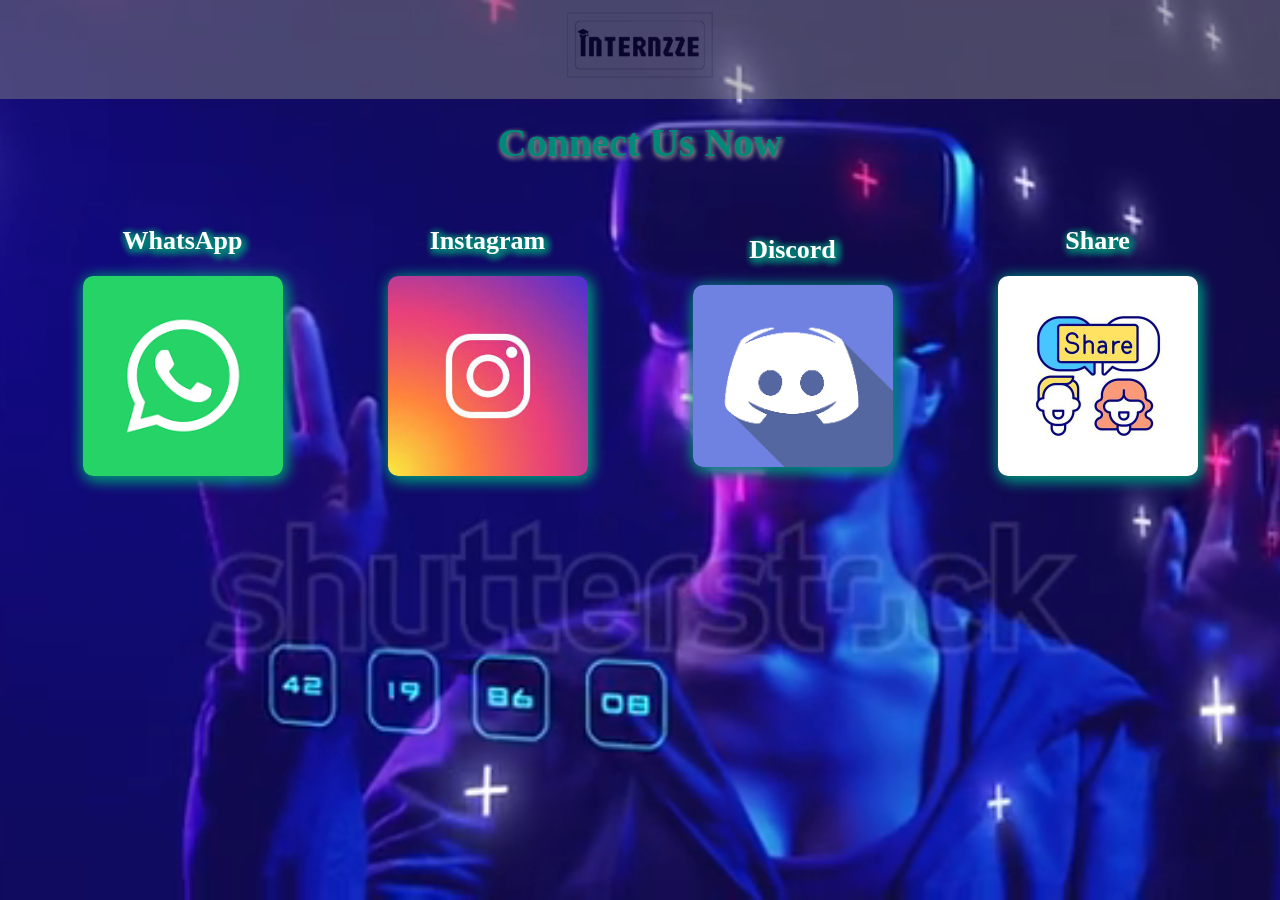
<file: WebSocialMedia.html>
<!DOCTYPE html>
<html lang="en">
<head>
    <meta charset="UTF-8">
    <meta name="viewport" content="width=device-width, initial-scale=1.0">
    <title>Web development Social Media Page</title>
    <link rel="stylesheet" href="./css/socialMedia.css">
    <link rel="stylesheet" href="https://unpkg.com/aos@next/dist/aos.css" />
</head>
<body>

    <video autoplay muted loop id="bgVideo">
        <source src="./Images/videoBg.mp4" type="video/mp4">
        Your browser does not support HTML5 video.
    </video>

    <nav id="navbar">
        <img src="./Images/internZzeLogo.png" alt="">
    </nav>

    <h1 id="connectHeading">Connect Us Now</h1>
    <div id="ConnectWithUs">

        <div class="socialMedia" data-aos="fade-down">
            <h2>WhatsApp</h2>
            <a href="https://chat.whatsapp.com/GMlAvAUuLqG0iRlYh6lKji">
                <img src="./Images/whatsappLogo_bg.png" alt="">
            </a>
        </div>

        <div class="socialMedia" data-aos="fade-up">
            <h2>Instagram</h2>
            <a href="https://www.instagram.com/eatzze/">
                <img src="./Images/isntagramLogo_bg.jpg" alt="">
            </a>
        </div>

        <div class="socialMedia" data-aos="fade-down">
            <h2>Discord</h2>
            <a href="">
                <img src="./Images/discord_bg.png" alt="">
            </a>
        </div>

        <div class="socialMedia" data-aos="fade-up">
            <h2>Share</h2>
            <a href="">
                <img src="./Images/share_bg.jpg" alt="">
            </a>
        </div>
    </div>





    <script src="https://unpkg.com/aos@next/dist/aos.js"></script>
    <script>
        AOS.init({
            offset: 200,
            duration: 1000
        });
    </script>
</body>
</html>
</file>
<file: css/socialMedia.css>
*{
    padding: 0;
    margin: 0;
    box-sizing: border-box;
}
body{
    position: relative;
    z-index: 1;
}

#bgVideo {
    position: fixed;
    top: 0;
    left: 0;
    width: 100%;
    height: 100%;
    object-fit: cover; /* Ensures the video covers the full screen */
    z-index: -1; /* Puts the video behind all content */
}
#navbar{
    width: 100%;
    height: auto;
    display: flex;
    justify-content: center;
    align-items: center;
    padding: 10px 30px;
    flex-direction: column;
    /* margin-bottom: 30px; */
    background-color: #828282;
    opacity: 0.5;
}
#connectHeading{
    width: 100%;
    height: auto;
    text-align: center;
    font-size: 40px;
    margin-bottom: 20px;
    margin-top: 20px;
    text-wrap: wrap;
    font-weight: bolder;
    color: #008979;
    text-shadow: 1px 2px 5px #828282 , 1px 2px 5px #828282;
}
#navbar img{
    width: 150px;
    height: auto;
    margin-bottom: 10px;
}

#ConnectWithUs{
    width: 100%;
    height: auto;
    display: flex;
    justify-content: center;
    align-items: center;
    /* flex-wrap: wrap; */
    padding: 30px;
}

.socialMedia{
    width: 25%;
    height: auto;
    display: flex;
    justify-content: center;
    align-items: center;
    flex-direction: column;
}
.socialMedia h2{
    color: white;
    text-align: center;
    font-size: 26px;
    margin-top: 10px;
    margin-bottom: 20px;
    text-shadow: 2px 2px 8px #008979 , 2px 2px 8px #008979 ,
    2px 2px 8px #008979 , 2px 2px 8px #008979 , 2px 2px 8px #008979;
}
.socialMedia img{
    width: 200px;
    height: auto;
    border-radius: 10px;
    box-shadow: 2px 3px 15px #008979 , 2px 3px 15px #008979;
}





@media screen and (max-width: 1024px) {
    .socialMedia {
        width: 40%;
    }
}

@media screen and (max-width: 897px) {
    #ConnectWithUs {
        flex-direction: column;
        align-items: center;
    }
    .socialMedia {
        width: 80%;
    }
}

@media screen and (max-width: 480px) {
    #navbar img {
        width: 120px;
    }
    .socialMedia h2 {
        font-size: 22px;
    }
    .socialMedia {
        width: 90%;
    }
}
</file>
<file: css/selectProgram.css>
@import url('https://fonts.googleapis.com/css2?family=Roboto+Mono:ital,wght@0,100..700;1,100..700&family=Roboto:ital,wght@0,100..900;1,100..900&family=Ropa+Sans:ital@0;1&display=swap');
@import url('https://fonts.googleapis.com/css2?family=EB+Garamond:ital,wght@0,400..800;1,400..800&display=swap');

*{
    padding: 0;
    margin: 0;
    box-sizing: border-box;
    font-family: "EB Garamond", serif;

}
body{
    background-color: #d7d0d0;
    /* background-color: black; */
}
#navbar{
    width: 100%;
    height: auto;
    display: flex;
    justify-content: center;
    align-items: center;
    padding: 10px 30px;
    flex-direction: column;
    /* margin-bottom: 30px; */
    background-color: #d7d0d0;
}
#navbar img{
    width: 150px;
    height: auto;
    margin-bottom: 10px;
}

#formAndCardHolder{
    width: 100%;
    height: auto;
    display: flex;
    justify-content: center;
    align-items: center;
    gap: 40px;
    padding-top: 30px;
    background-color: white;
    padding-bottom: 20px;
    border-top-left-radius: 20px;
    border-top-right-radius: 20px;
}

#CardHolder{
    width: 25%;
    height: auto;
    display: flex;
    justify-content: center;
    align-items: center;
    flex-direction: column;
    /* background-color: red; */
    flex-wrap: wrap;
    /* box-shadow: 1px 2px 10px #008979 , 1px 2px 10px #008979 ,
    1px 2px 10px #008979 , 1px 2px 10px #008979 , 1px 2px 10px #008979; */
    box-shadow: 1px 2px 5px #828282 , 1px 2px 5px #828282;
    border-radius: 20px;
    animation: zoomIn; /* referring directly to the animation's @keyframe declaration */
    animation-duration: 2s; /* don't forget to set a duration! */
    overflow: hidden;
}
#CardHolder img{
    width: 100%;
    height: auto;
    border-top-left-radius: 20px;
    border-top-right-radius: 20px;
}
#CardHolder h2{
    font-family: "Ropa Sans", serif;
    text-align: center;
    color: #008979;
    font-size: 30px;
    margin-top: 10px;
    margin-bottom: 10px;
}
#CardHolder ul{
    font-size: 15px;
}
#CardHolder ul li{
    font-family: "Roboto Mono", serif;
    color: #008979;
}
#CardHolder button{
    width: 40%;
    height: auto;
    margin-top: 7px;
    padding: 10px 25px;
    font-size: 14px;
    font-weight: bold;
    background-color: black;
    color: #80e6da;
    outline: none;
    border: 2px solid #008979;
    border-radius: 10px;
    margin-bottom: 20px;
    /* box-shadow: 1px 1px 5px #828282 , 1px 1px 5px #828282 ,
    1px 1px 5px #828282 , 1px 1px 5px #828282, 1px 1px 5px #828282; */
    transition: .5s ease all;
    text-decoration: none;
}
#CardHolder button:hover{
    cursor: pointer;
    color: white;
}

#priceHolder{
    width: 100%;
    height: auto;
    display: flex;
    justify-content: center;
    align-items: center;
    gap: 30px;
}
#priceHolder h2{
    font-size:40px;
    font-weight: bolder;
    color: rgb(178, 174, 174);
    text-decoration: line-through #008979;
    font-style: italic;
}
#priceHolder select{
    width: 150px;
    height: auto;
    padding: 7px 12px;
    background-color: black;
    color: white;
}
#FormContainer{
    width: 50%;
    height: auto;
    display: grid;
    place-items: center;
}
#FormContainer h1{
    font-family: "Roboto", serif;
    font-size: 35px;
    text-align: center;
    color: black;
    margin-bottom: 20px;
    text-shadow: 2px 2px 8px #7f7c7c , 2px 2px 8px #7f7c7c ,
    2px 2px 8px #7f7c7c , 2px 2px 8px #7f7c7c , 2px 2px 8px #7f7c7c;
    letter-spacing: 1px;
}
#FormContainer form{
    width: 100%;
    height: auto;
    display: flex;
    flex-direction: column;
    justify-content: center;
    align-items: center;
}
#FormContainer form input , textarea , select{
    width: 100%;
    height: auto;
    padding: 7px 15px;
    margin: 10px 0px;
    font-family: sans-serif;
    border-radius: 10px;
    font-size: 16px;
    outline: none;
    border: 2px solid #008979;
}
#FormContainer form button{
    width: 20%;
    height: auto;
    margin-top: 7px;
    padding: 10px 25px;
    font-size: 14px;
    font-weight: bold;
    background-color: black;
    color: #008979;
    outline: none;
    border: 2px solid #008979;
    border-radius: 10px;
    margin-bottom: 20px;
    box-shadow: 1px 1px 5px #828282 , 1px 1px 5px #828282 ,
    1px 1px 5px #828282 , 1px 1px 5px #828282, 1px 1px 5px #828282;
    transition: .5s ease all;
    text-decoration: none;
}
#FormContainer form button:hover{
    cursor: pointer;
    /* background-color: #008979; */
    color: white;
}
#FormContainer form .termsHolder{
    width: 100%;
    height: auto;
    display: flex;
    align-items: center;
    justify-content: center;
    font-size: 20px;
    margin-bottom: 10px;
}
#FormContainer form .termsHolder input{
    width: 10%;
}
#FormContainer form .termsHolder label{
    margin-left: -20px;
    width: 90%;
    height: auto;
    font-size: 18px;
}

#refferHolder{
    width: 100%;
    height: auto;
    display: flex;
    justify-content: start;
    align-items: center;
}
#refferHolder label{
    font-size: 16px;
    font-weight: bold;
}
#refferHolder input{
    width: 30%;
    height: auto;
}









@media screen and (max-width: 1024px) {
    #formAndCardHolder{
        padding: 10px;
    }
    #CardHolder {
        width: 40%;
    }
    #FormContainer {
        width: 60%;
    }
}

@media screen and (max-width: 768px) {
    #formAndCardHolder {
        flex-direction: column;
        align-items: center;
    }
    #CardHolder, #FormContainer {
        width: 80%;
    }
}

@media screen and (max-width: 480px) {
    #navbar img {
        width: 120px;
    }
    #CardHolder h2 {
        font-size: 24px;
    }
    #FormContainer form button {
        width: 70%;
    }
    #CardHolder, #FormContainer {
        width: 90%;
    }
}
</file>
